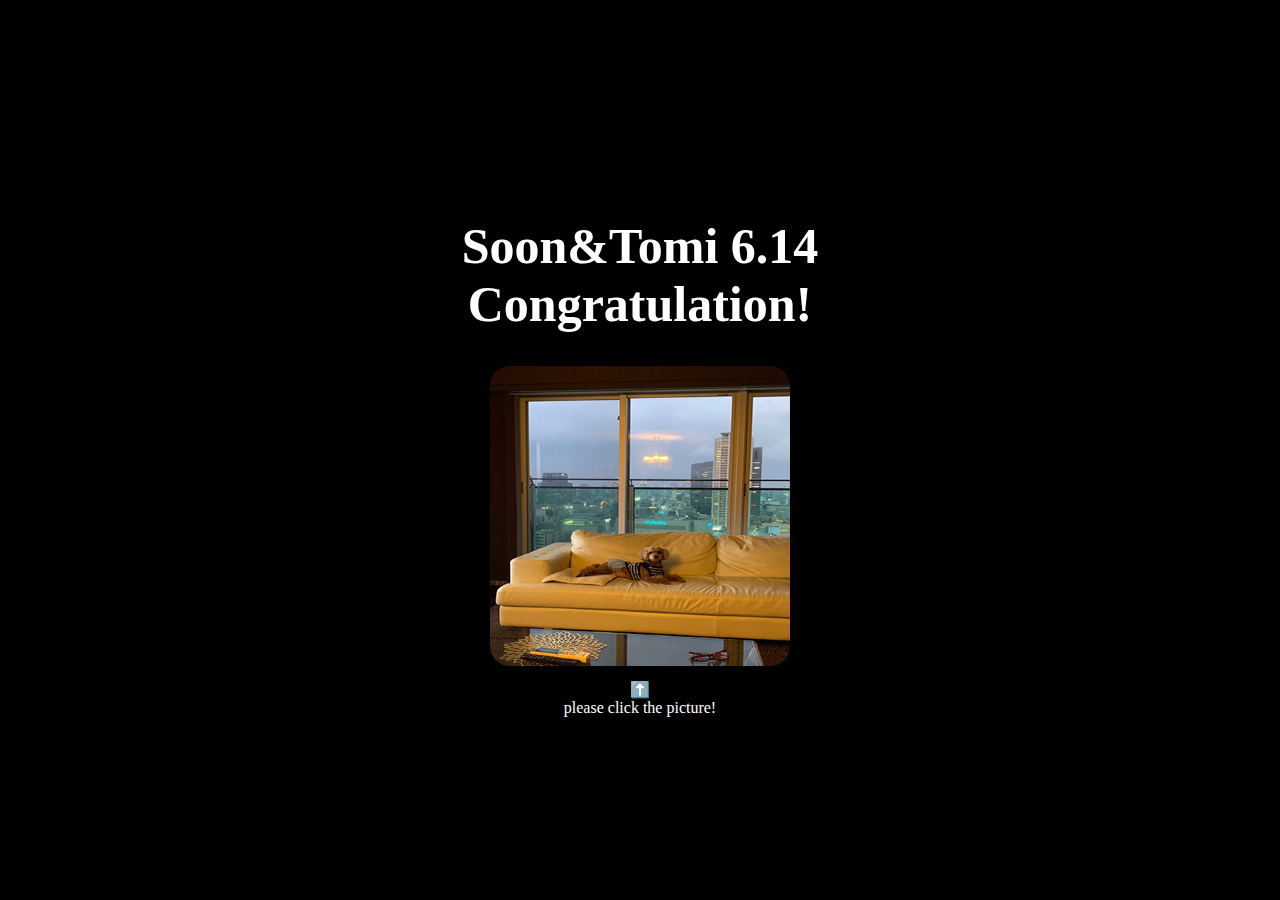
<file: index.html>
<!DOCTYPE html>
<html lang="en">
  <head>
    <meta charset="UTF-8" />
    <meta name="viewport" content="width=device-width, initial-scale=1.0" />
    <link rel="stylesheet" href="style.css" />
    <title>Document</title>
  </head>
  <body>
    <div class="main">
      <h1 class="header">Soon&Tomi 6.14 Congratulation!</h1>
      <a href="hello.html"><img class="image" src="./img/0.jpg" /></a>
      <span class="click">⬆️</span>
      <span class="clickHere">please click the picture!</span>
    </div>
  </body>
</html>
</file>
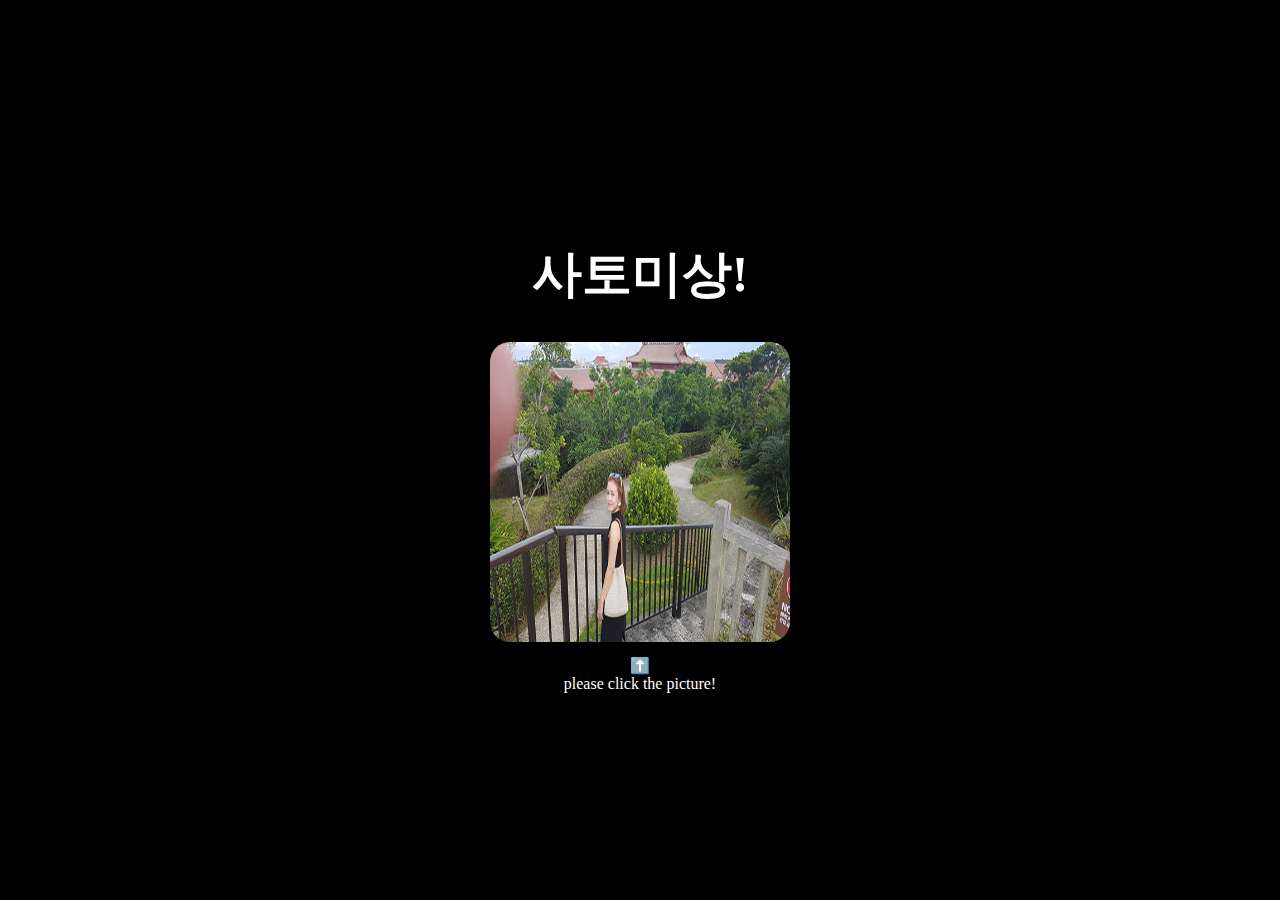
<file: and.html>
<!DOCTYPE html>
<html lang="en">
  <head>
    <meta charset="UTF-8" />
    <meta name="viewport" content="width=device-width, initial-scale=1.0" />
    <link rel="stylesheet" href="style.css" />
    <title>Soon&Tomi</title>
  </head>
  <body>
    <div class="main">
      <h1 class="header">사토미상!</h1>
      <a href="and2.html"><img class="image" src="./img/tomi.jpg" /></a>
      <span class="click">⬆️</span>
      <span class="clickHere">please click the picture!</span>
    </div>
  </body>
</html>
</file>
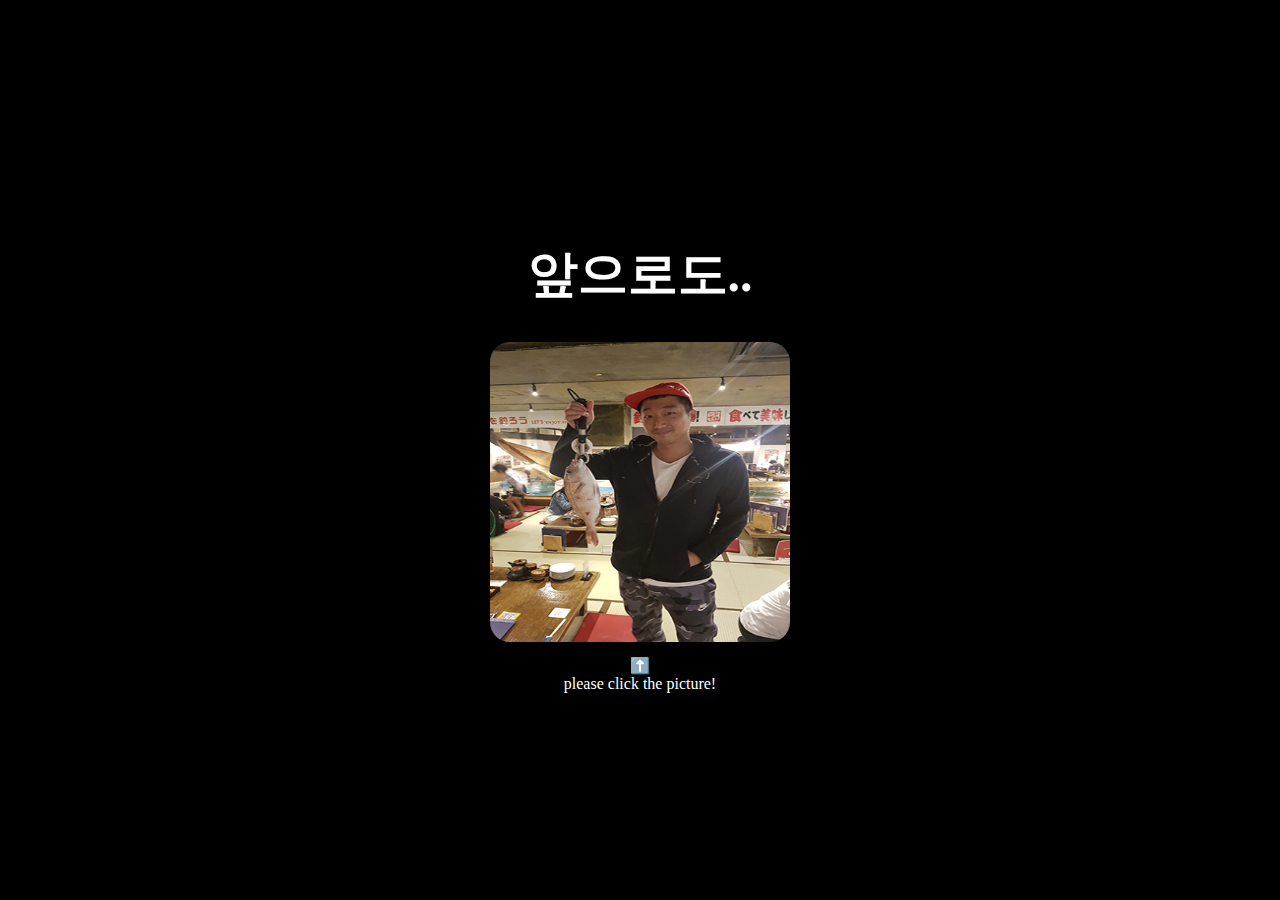
<file: and2.html>
<!DOCTYPE html>
<html lang="en">
  <head>
    <meta charset="UTF-8" />
    <meta name="viewport" content="width=device-width, initial-scale=1.0" />
    <link rel="stylesheet" href="style.css" />
    <title>Soon&Tomi</title>
  </head>
  <body>
    <div class="main">
      <h1 class="header">앞으로도..</h1>
      <a href="swim.html"><img class="image" src="./img/go.jpg" /></a>
      <span class="click">⬆️</span>
      <span class="clickHere">please click the picture!</span>
    </div>
  </body>
</html>
</file>
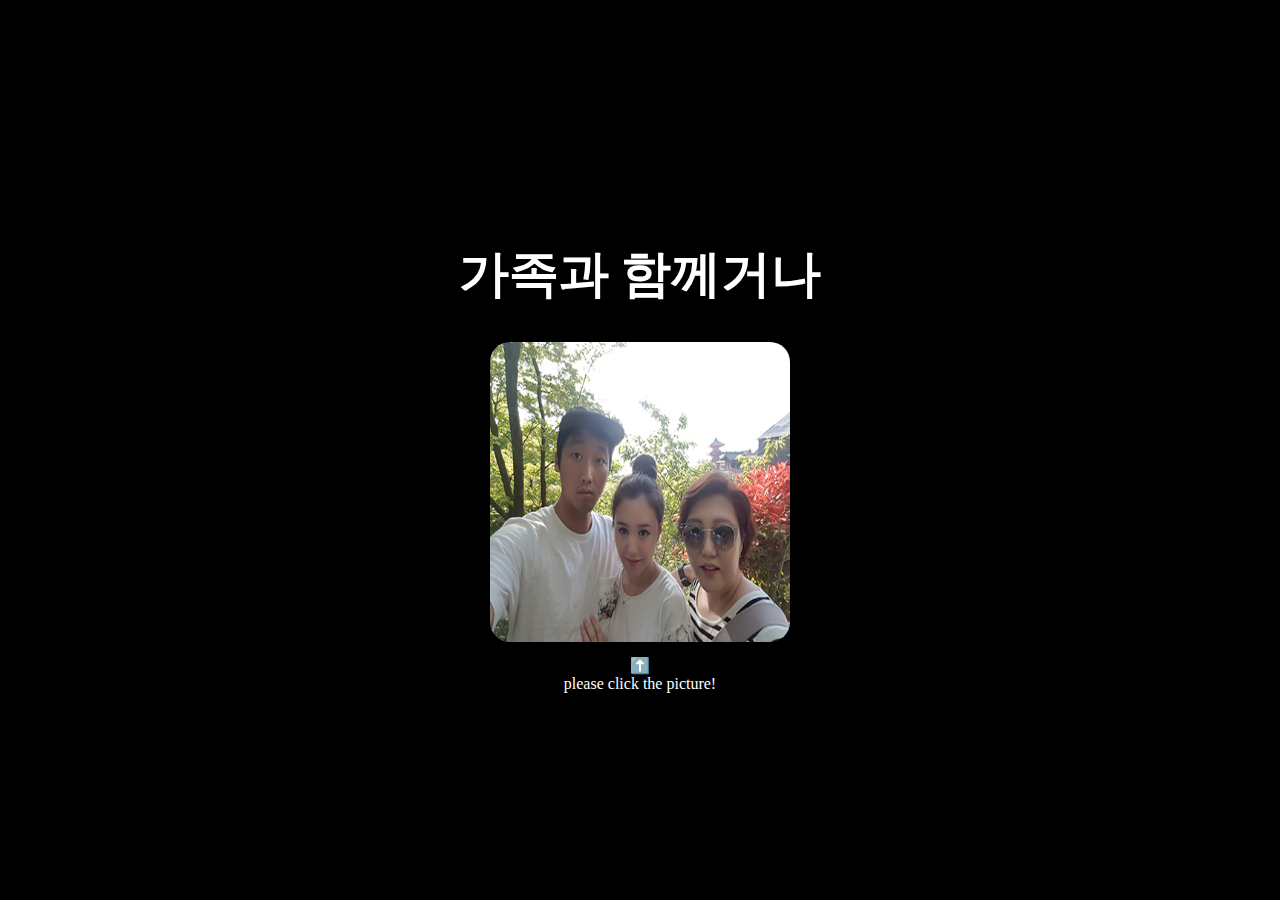
<file: family.html>
<!DOCTYPE html>
<html lang="en">
  <head>
    <meta charset="UTF-8" />
    <meta name="viewport" content="width=device-width, initial-scale=1.0" />
    <link rel="stylesheet" href="style.css" />
    <title>Soon&Tomi</title>
  </head>
  <body>
    <div class="main">
      <h1 class="header">가족과 함께거나</h1>
      <a href="musical.html"><img class="image" src="./img/withmom.jpg" /></a>
      <span class="click">⬆️</span>
      <span class="clickHere">please click the picture!</span>
    </div>
  </body>
</html>
</file>
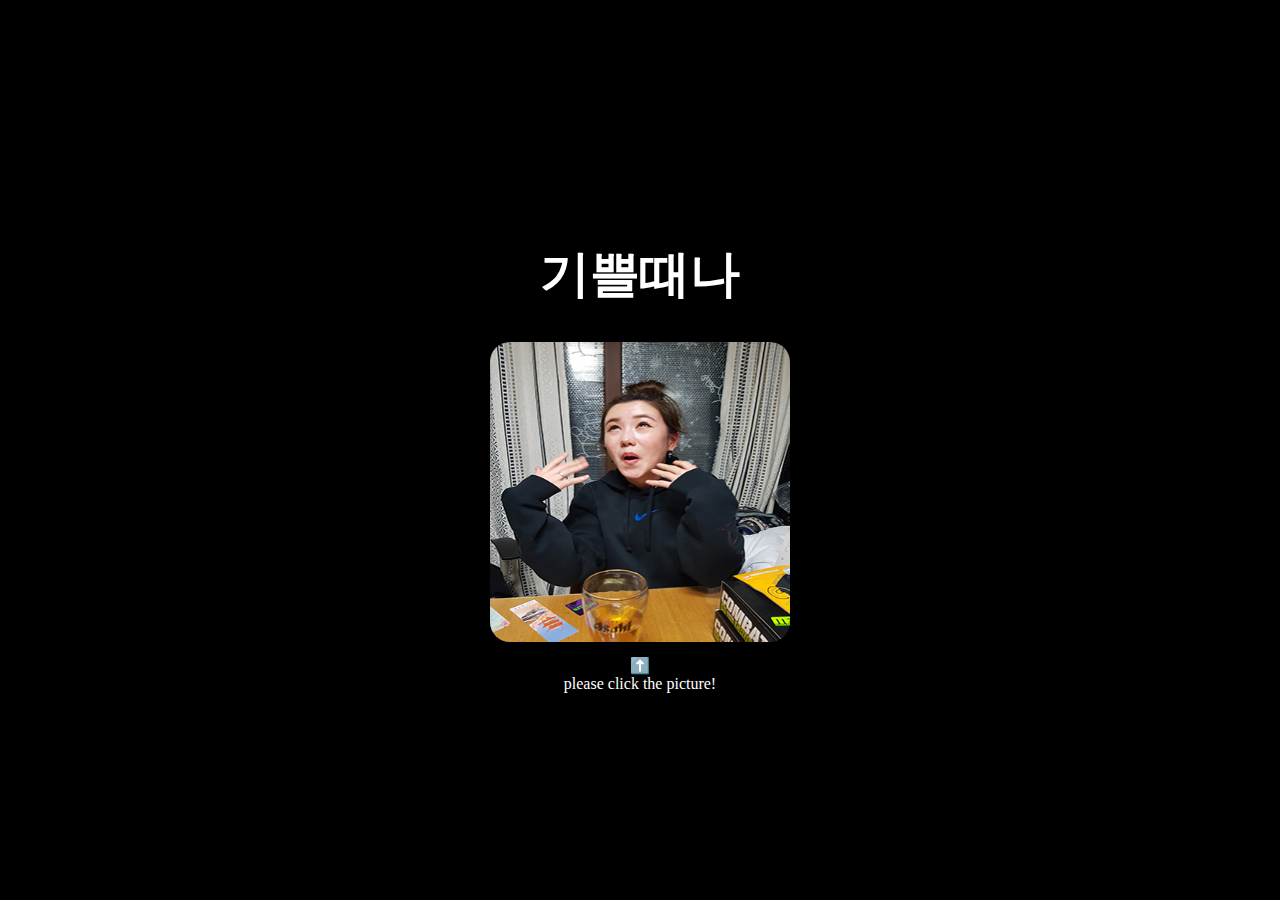
<file: happy.html>
<!DOCTYPE html>
<html lang="en">
  <head>
    <meta charset="UTF-8" />
    <meta name="viewport" content="width=device-width, initial-scale=1.0" />
    <link rel="stylesheet" href="style.css" />
    <title>Soon&Tomi</title>
  </head>
  <body>
    <div class="main">
      <h1 class="header">기쁠때나</h1>
      <a href="together1.html"><img class="image" src="./img/fun.jpg" /></a>
      <span class="click">⬆️</span>
      <span class="clickHere">please click the picture!</span>
    </div>
  </body>
</html>
</file>
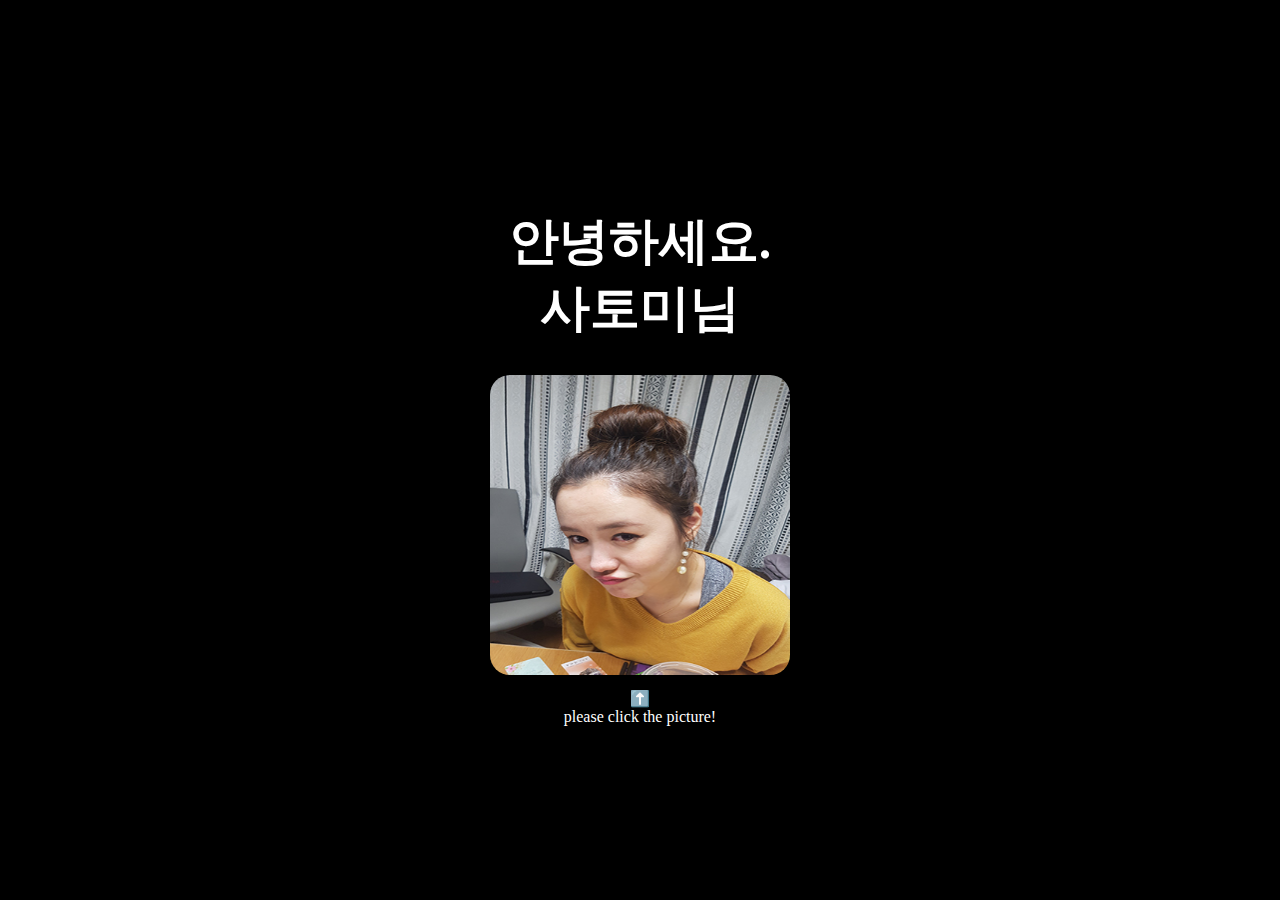
<file: hello.html>
<!DOCTYPE html>
<html lang="en">
  <head>
    <meta charset="UTF-8" />
    <meta name="viewport" content="width=device-width, initial-scale=1.0" />
    <link rel="stylesheet" href="style.css" />
    <title>Soon&Tomi</title>
  </head>
  <body>
    <div class="main">
      <h1 class="header">안녕하세요.<br />사토미님</h1>
      <a href="tired.html"><img class="image" src="./img/how.jpg" /></a>
      <span class="click">⬆️</span>
      <span class="clickHere">please click the picture!</span>
    </div>
  </body>
</html>
</file>
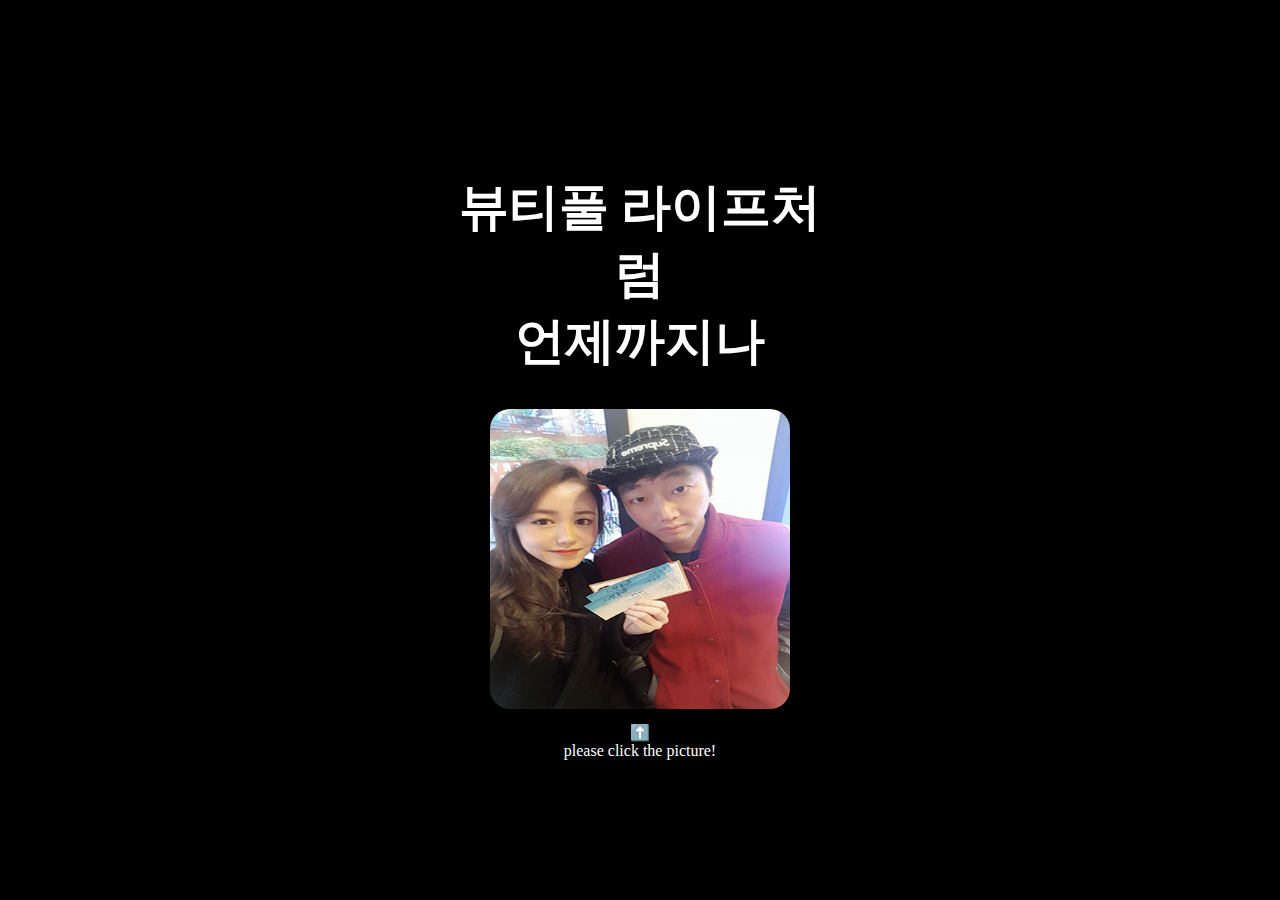
<file: musical.html>
<!DOCTYPE html>
<html lang="en">
  <head>
    <meta charset="UTF-8" />
    <meta name="viewport" content="width=device-width, initial-scale=1.0" />
    <link rel="stylesheet" href="style.css" />
    <title>Soon&Tomi</title>
  </head>
  <body>
    <div class="main">
      <h1 class="header">뷰티풀 라이프처럼<br />언제까지나</h1>
      <a href="together2.html"><img class="image" src="./img/ticket.jpg" /></a>
      <span class="click">⬆️</span>
      <span class="clickHere">please click the picture!</span>
    </div>
  </body>
</html>
</file>
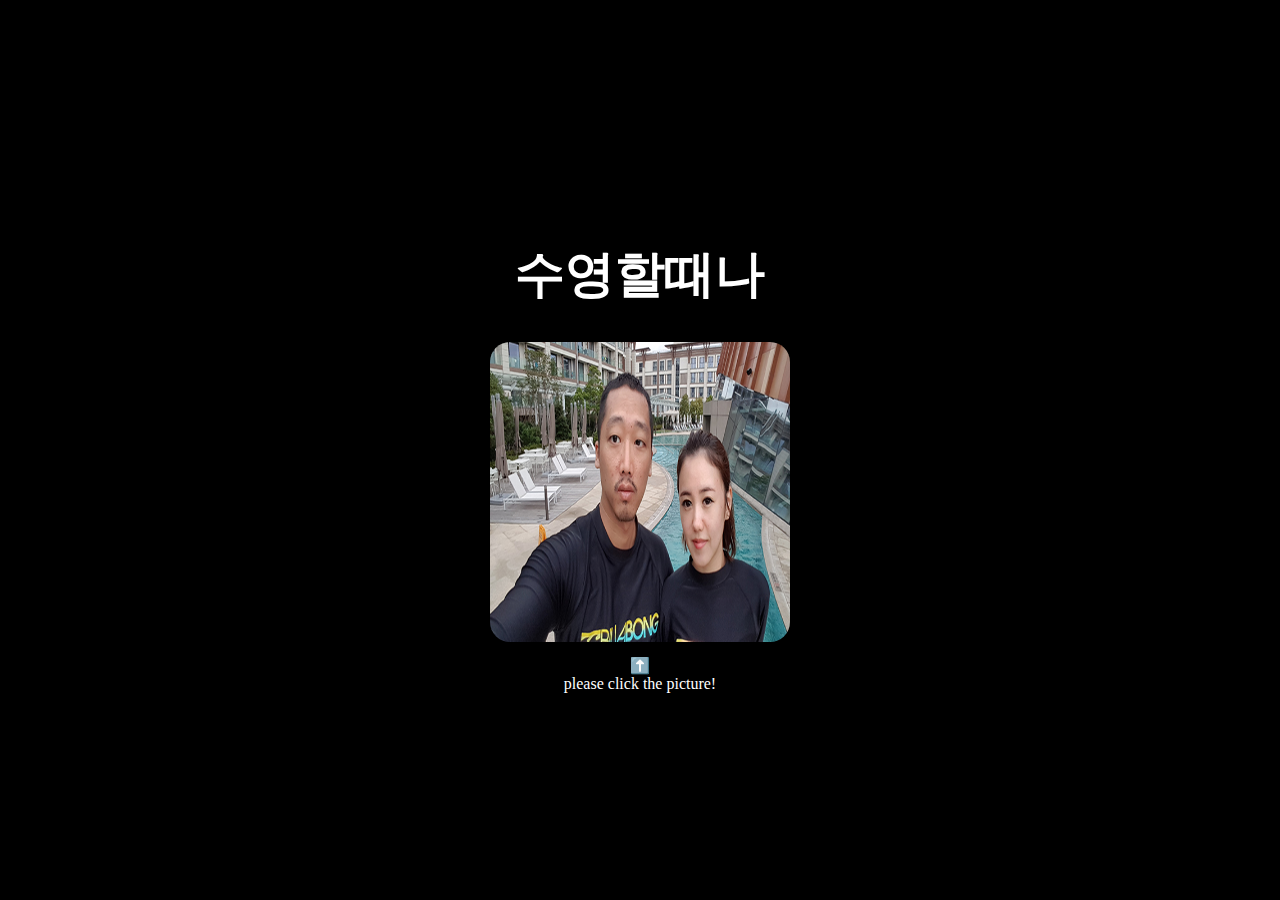
<file: swim.html>
<!DOCTYPE html>
<html lang="en">
  <head>
    <meta charset="UTF-8" />
    <meta name="viewport" content="width=device-width, initial-scale=1.0" />
    <link rel="stylesheet" href="style.css" />
    <title>Soon&Tomi</title>
  </head>
  <body>
    <div class="main">
      <h1 class="header">수영할때나</h1>
      <a href="family.html"><img class="image" src="./img/together2.jpg" /></a>
      <span class="click">⬆️</span>
      <span class="clickHere">please click the picture!</span>
    </div>
  </body>
</html>
</file>
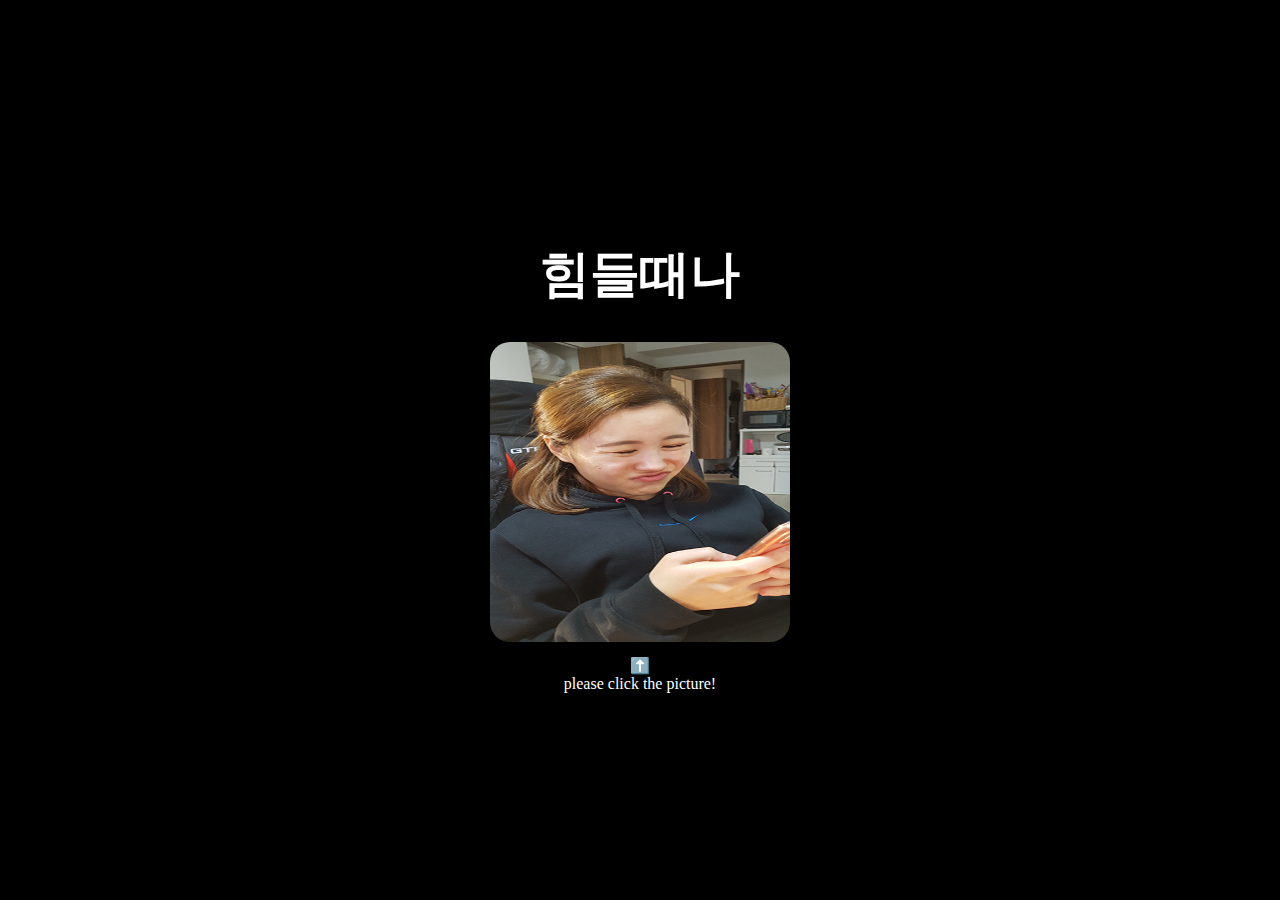
<file: tired.html>
<!DOCTYPE html>
<html lang="en">
  <head>
    <meta charset="UTF-8" />
    <meta name="viewport" content="width=device-width, initial-scale=1.0" />
    <link rel="stylesheet" href="style.css" />
    <title>Soon&Tomi</title>
  </head>
  <body>
    <div class="main">
      <h1 class="header">힘들때나</h1>
      <a href="happy.html"><img class="image" src="./img/tired.jpg" /></a>
      <span class="click">⬆️</span>
      <span class="clickHere">please click the picture!</span>
    </div>
  </body>
</html>
</file>
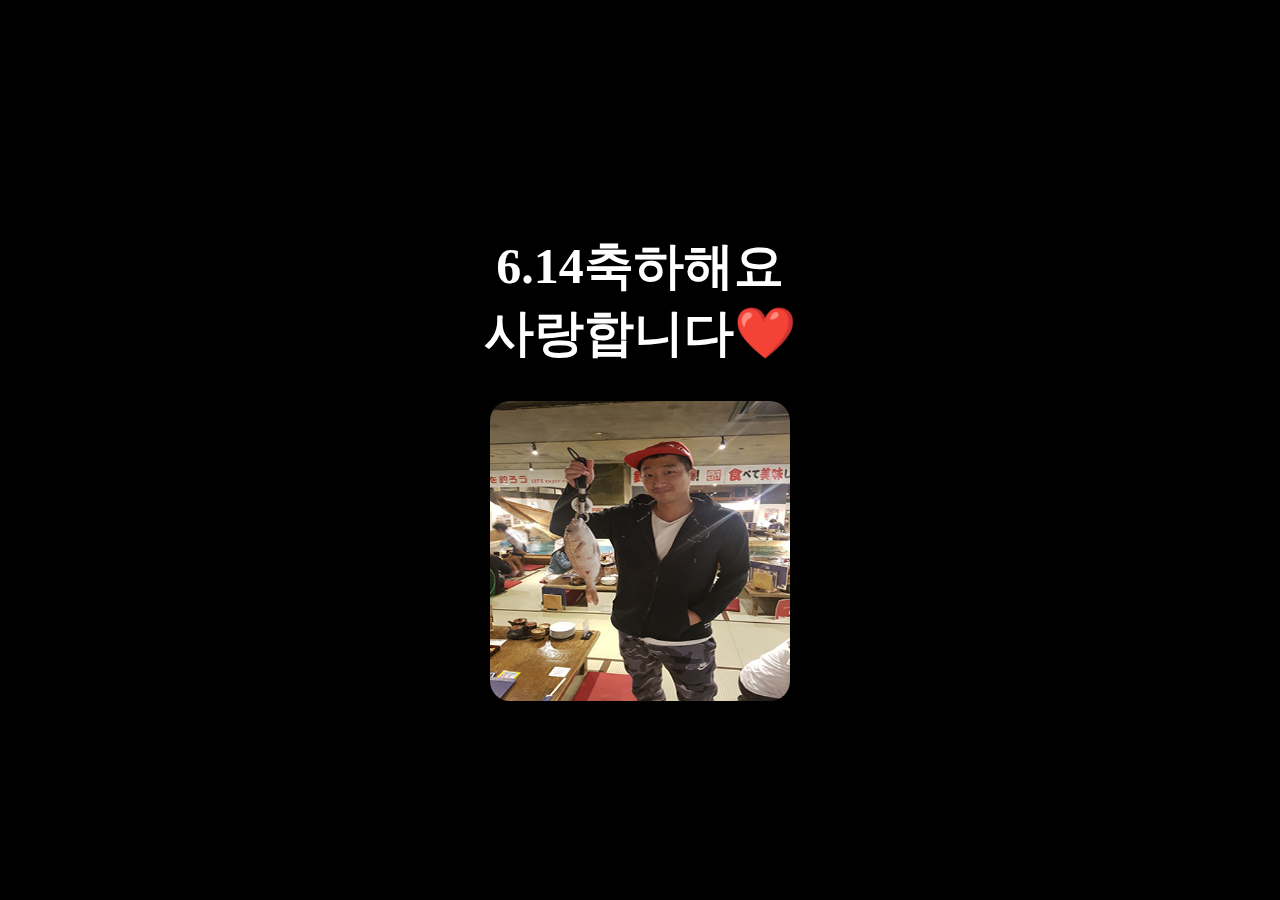
<file: todome.html>
<!DOCTYPE html>
<html lang="en">
  <head>
    <meta charset="UTF-8" />
    <meta name="viewport" content="width=device-width, initial-scale=1.0" />
    <link rel="stylesheet" href="style.css" />
    <title>Soon&Tomi</title>
  </head>
  <body>
    <div class="main">
      <h1 class="header">6.14축하해요<br />사랑합니다❤️</h1>
      <img class="image" src="./img/go.jpg" />
    </div>
  </body>
</html>
</file>
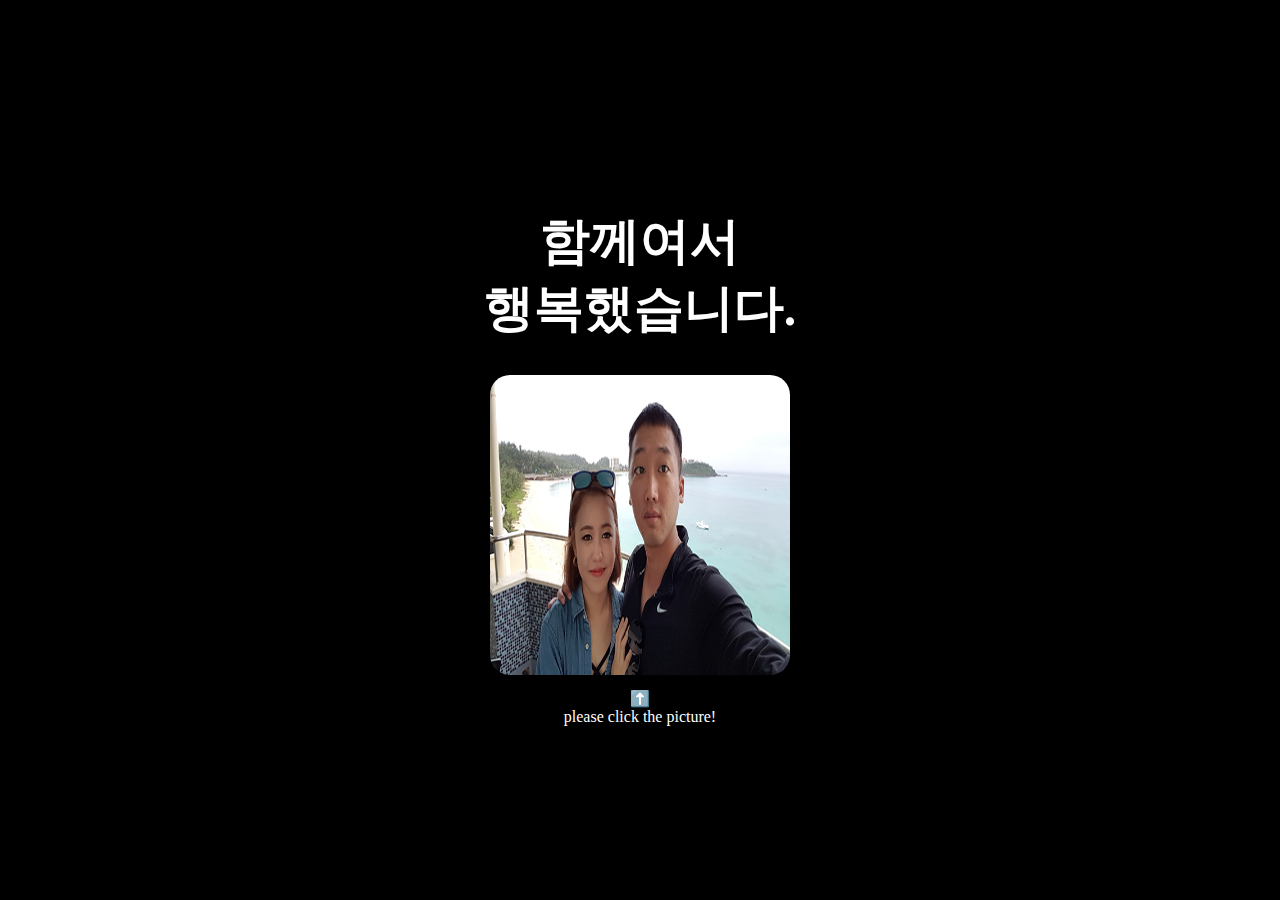
<file: together1.html>
<!DOCTYPE html>
<html lang="en">
  <head>
    <meta charset="UTF-8" />
    <meta name="viewport" content="width=device-width, initial-scale=1.0" />
    <link rel="stylesheet" href="style.css" />
    <title>Soon&Tomi</title>
  </head>
  <body>
    <div class="main">
      <h1 class="header">함께여서<br />행복했습니다.</h1>
      <a href="and.html"><img class="image" src="./img/together.jpg" /></a>
      <span class="click">⬆️</span>
      <span class="clickHere">please click the picture!</span>
    </div>
  </body>
</html>
</file>
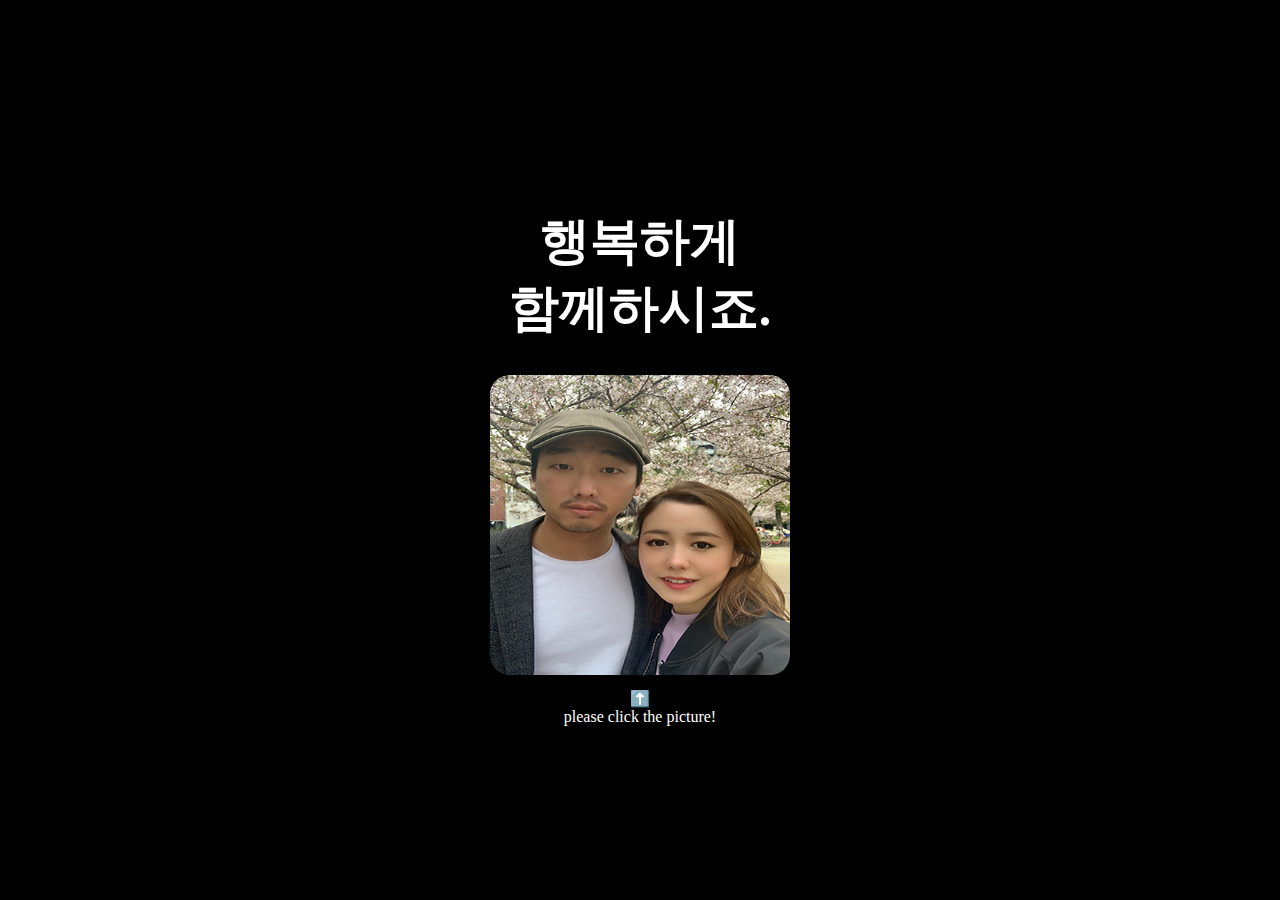
<file: together2.html>
<!DOCTYPE html>
<html lang="en">
  <head>
    <meta charset="UTF-8" />
    <meta name="viewport" content="width=device-width, initial-scale=1.0" />
    <link rel="stylesheet" href="style.css" />
    <title>Soon&Tomi</title>
  </head>
  <body>
    <div class="main">
      <h1 class="header">행복하게<br />함께하시죠.</h1>
      <a href="todome.html"><img class="image" src="./img/itshow.jpg" /></a>
      <span class="click">⬆️</span>
      <span class="clickHere">please click the picture!</span>
    </div>
  </body>
</html>
</file>
<file: style.css>
body,
html {
  height: 100%;
  width: 100%;
  background-color: black;
  display: flex;
  flex-direction: column;
  justify-content: center;
  align-items: center;
}

@keyframes loadComple {
  from {
    opacity: 0;
  }
  to {
    opacity: 1;
  }
}

.main {
  height: 400px;
  width: 400px;
  display: flex;
  flex-direction: column;
  justify-content: center;
  align-items: center;
  color: white;
  animation: loadComple 2s ease-in-out;
}

.header {
  display: block;
  font-size: 50px;
  text-align: center;
}

.image {
  height: 300px;
  width: 300px;
  border-radius: 20px;
}

.click {
  margin-top: 10px;
}

span {
  animation: loadComple 1s linear infinite;
}
</file>
